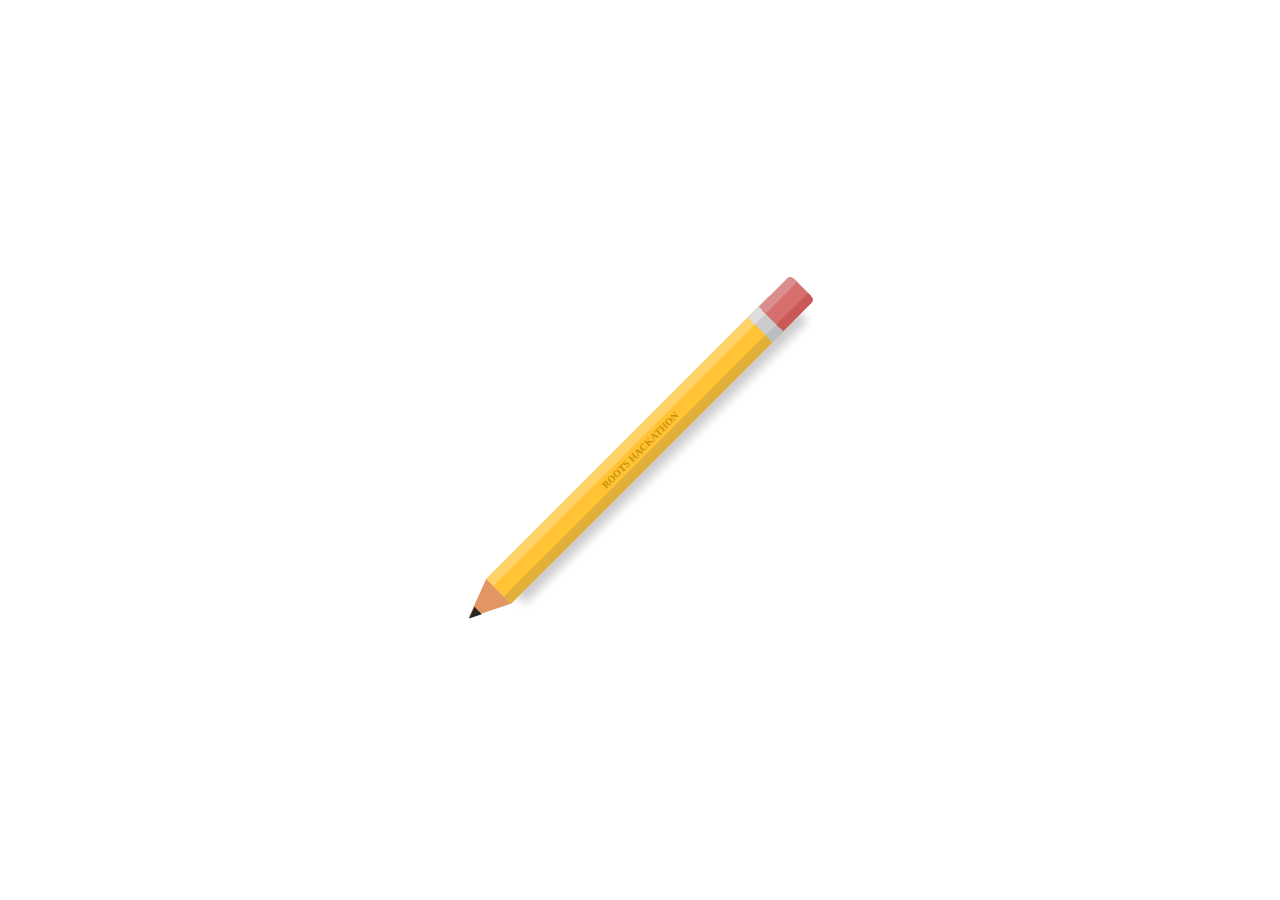
<file: pencil-shape-using-pure-css/index.html>
<!DOCTYPE html>
<html lang="en" >
<head>
  <meta charset="UTF-8">
  <title>Pencil Shape using pure CSS</title>
  <link rel="stylesheet" href="./style.css">

</head>
<body>
<!-- partial:index.partial.html -->
<div class="center">
  <div class="pencil">
    <p>Roots Hackathon</p>
  </div>	
  <div class="top"></div>
</div>
<!-- partial -->
  
</body>
</html>
</file>
<file: pencil-shape-using-pure-css/style.css>
body{
	margin:0px;
	padding:0px;
	font-family: verdana;
}

.center{
    position: absolute;
    top:50%;
    left: 50%;
    transform: translate(-50%,-50%)rotate(-45deg);
    box-shadow: 10px 10px 10px rgba(0,0,0,0.2);
}

.pencil{
    width: 400px;
    height: 15px;
    background: #ffc334;
    border-top:10px solid #ffd268;
    border-bottom:10px solid #e2af38;
}

.pencil p{
    margin: 0;
    padding: 0;
    text-align: center;
    font-size: 10px;
    line-height:15px;
    text-transform: uppercase;
    font-weight: bold;
    color:#d09200;
}

.pencil:before{
    content: '';
    position: absolute;
    left: -80px;
    top:0;
    border-style: solid;
    border-color: transparent #e29663 transparent transparent;
    border-width: 15px 40px 20px;
}

.pencil:after{
    content: '';
    position: absolute;
    left: -80px;
    top:-1.5px;
    border-style: solid;
    border-color: transparent #262626 transparent transparent;
    border-width: 15px 40px 20px;
    transform: scale(0.3);
}

.top{
      position: absolute;
      right: 0px;
      top:0;
      height: 15px;
      width: 30px;
      background: #ccc;
      border-top:10px solid #dedede;
      border-bottom:10px solid #b9bfbf;
}

.top:before{
    content: '';
    position: absolute;
    top: -10px;
    right:-100%;
    width: 150%;
    height: 15px;
    background: #d76f6e;
    border-top:10px solid #da8e8d;
    border-bottom:10px solid #c85957;
    border-top-right-radius: 5px;
    border-bottom-right-radius: 5px;
}
</file>
